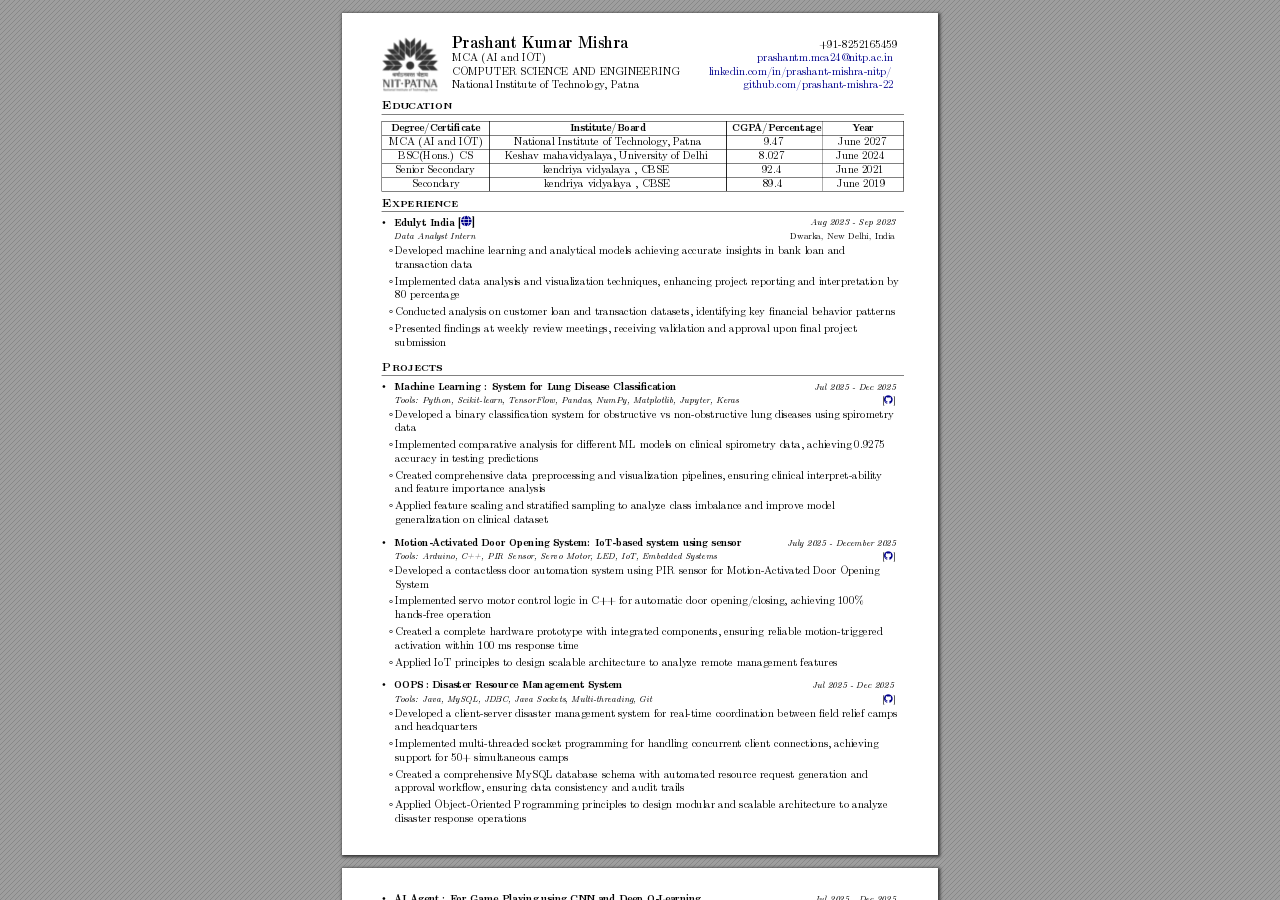
<file: index.html>
<!DOCTYPE html>
<!-- Created by pdf2htmlEX (https://github.com/pdf2htmlEX/pdf2htmlEX) -->
<html xmlns="http://www.w3.org/1999/xhtml">
<head>
<meta charset="utf-8"/>
<meta name="generator" content="pdf2htmlEX"/>
<meta http-equiv="X-UA-Compatible" content="IE=edge,chrome=1"/>
<style type="text/css">
/*! 
 * Base CSS for pdf2htmlEX
 * Copyright 2012,2013 Lu Wang <coolwanglu@gmail.com> 
 * https://github.com/pdf2htmlEX/pdf2htmlEX/blob/master/share/LICENSE
 */#sidebar{position:absolute;top:0;left:0;bottom:0;width:250px;padding:0;margin:0;overflow:auto}#page-container{position:absolute;top:0;left:0;margin:0;padding:0;border:0}@media screen{#sidebar.opened+#page-container{left:250px}#page-container{bottom:0;right:0;overflow:auto}.loading-indicator{display:none}.loading-indicator.active{display:block;position:absolute;width:64px;height:64px;top:50%;left:50%;margin-top:-32px;margin-left:-32px}.loading-indicator img{position:absolute;top:0;left:0;bottom:0;right:0}}@media print{@page{margin:0}html{margin:0}body{margin:0;-webkit-print-color-adjust:exact}#sidebar{display:none}#page-container{width:auto;height:auto;overflow:visible;background-color:transparent}.d{display:none}}.pf{position:relative;background-color:white;overflow:hidden;margin:0;border:0}.pc{position:absolute;border:0;padding:0;margin:0;top:0;left:0;width:100%;height:100%;overflow:hidden;display:block;transform-origin:0 0;-ms-transform-origin:0 0;-webkit-transform-origin:0 0}.pc.opened{display:block}.bf{position:absolute;border:0;margin:0;top:0;bottom:0;width:100%;height:100%;-ms-user-select:none;-moz-user-select:none;-webkit-user-select:none;user-select:none}.bi{position:absolute;border:0;margin:0;-ms-user-select:none;-moz-user-select:none;-webkit-user-select:none;user-select:none}@media print{.pf{margin:0;box-shadow:none;page-break-after:always;page-break-inside:avoid}@-moz-document url-prefix(){.pf{overflow:visible;border:1px solid #fff}.pc{overflow:visible}}}.c{position:absolute;border:0;padding:0;margin:0;overflow:hidden;display:block}.t{position:absolute;white-space:pre;font-size:1px;transform-origin:0 100%;-ms-transform-origin:0 100%;-webkit-transform-origin:0 100%;unicode-bidi:bidi-override;-moz-font-feature-settings:"liga" 0}.t:after{content:''}.t:before{content:'';display:inline-block}.t span{position:relative;unicode-bidi:bidi-override}._{display:inline-block;color:transparent;z-index:-1}::selection{background:rgba(127,255,255,0.4)}::-moz-selection{background:rgba(127,255,255,0.4)}.pi{display:none}.d{position:absolute;transform-origin:0 100%;-ms-transform-origin:0 100%;-webkit-transform-origin:0 100%}.it{border:0;background-color:rgba(255,255,255,0.0)}.ir:hover{cursor:pointer}</style>
<style type="text/css">
/*! 
 * Fancy styles for pdf2htmlEX
 * Copyright 2012,2013 Lu Wang <coolwanglu@gmail.com> 
 * https://github.com/pdf2htmlEX/pdf2htmlEX/blob/master/share/LICENSE
 */@keyframes fadein{from{opacity:0}to{opacity:1}}@-webkit-keyframes fadein{from{opacity:0}to{opacity:1}}@keyframes swing{0{transform:rotate(0)}10%{transform:rotate(0)}90%{transform:rotate(720deg)}100%{transform:rotate(720deg)}}@-webkit-keyframes swing{0{-webkit-transform:rotate(0)}10%{-webkit-transform:rotate(0)}90%{-webkit-transform:rotate(720deg)}100%{-webkit-transform:rotate(720deg)}}@media screen{#sidebar{background-color:#2f3236;background-image:url("[data-uri]")}#outline{font-family:Georgia,Times,"Times New Roman",serif;font-size:13px;margin:2em 1em}#outline ul{padding:0}#outline li{list-style-type:none;margin:1em 0}#outline li>ul{margin-left:1em}#outline a,#outline a:visited,#outline a:hover,#outline a:active{line-height:1.2;color:#e8e8e8;text-overflow:ellipsis;white-space:nowrap;text-decoration:none;display:block;overflow:hidden;outline:0}#outline a:hover{color:#0cf}#page-container{background-color:#9e9e9e;background-image:url("[data-uri]");-webkit-transition:left 500ms;transition:left 500ms}.pf{margin:13px auto;box-shadow:1px 1px 3px 1px #333;border-collapse:separate}.pc.opened{-webkit-animation:fadein 100ms;animation:fadein 100ms}.loading-indicator.active{-webkit-animation:swing 1.5s ease-in-out .01s infinite alternate none;animation:swing 1.5s ease-in-out .01s infinite alternate none}.checked{background:no-repeat url([data-uri])}}</style>
<style type="text/css">
.ff0{font-family:sans-serif;visibility:hidden;}
@font-face{font-family:ff1;src:url('[data-uri]')format("woff");}.ff1{font-family:ff1;line-height:0.702000;font-style:normal;font-weight:normal;visibility:visible;}
@font-face{font-family:ff2;src:url('[data-uri]')format("woff");}.ff2{font-family:ff2;line-height:1.001000;font-style:normal;font-weight:normal;visibility:visible;}
@font-face{font-family:ff3;src:url('[data-uri]')format("woff");}.ff3{font-family:ff3;line-height:0.713000;font-style:normal;font-weight:normal;visibility:visible;}
@font-face{font-family:ff4;src:url('[data-uri]')format("woff");}.ff4{font-family:ff4;line-height:1.000000;font-style:normal;font-weight:normal;visibility:visible;}
@font-face{font-family:ff5;src:url('[data-uri]')format("woff");}.ff5{font-family:ff5;line-height:0.454000;font-style:normal;font-weight:normal;visibility:visible;}
@font-face{font-family:ff6;src:url('[data-uri]')format("woff");}.ff6{font-family:ff6;line-height:0.968000;font-style:normal;font-weight:normal;visibility:visible;}
@font-face{font-family:ff7;src:url('[data-uri]')format("woff");}.ff7{font-family:ff7;line-height:1.000000;font-style:normal;font-weight:normal;visibility:visible;}
@font-face{font-family:ff8;src:url('[data-uri]')format("woff");}.ff8{font-family:ff8;line-height:1.000000;font-style:normal;font-weight:normal;visibility:visible;}
@font-face{font-family:ff9;src:url('[data-uri]')format("woff");}.ff9{font-family:ff9;line-height:0.943857;font-style:normal;font-weight:normal;visibility:visible;}
@font-face{font-family:ffa;src:url('[data-uri]')format("woff");}.ffa{font-family:ffa;line-height:0.899000;font-style:normal;font-weight:normal;visibility:visible;}
.m0{transform:matrix(0.250000,0.000000,0.000000,0.250000,0,0);-ms-transform:matrix(0.250000,0.000000,0.000000,0.250000,0,0);-webkit-transform:matrix(0.250000,0.000000,0.000000,0.250000,0,0);}
.m1{transform:none;-ms-transform:none;-webkit-transform:none;}
.v0{vertical-align:0.000000px;}
.ls0{letter-spacing:0.000000px;}
.sc_{text-shadow:none;}
.sc0{text-shadow:-0.015em 0 transparent,0 0.015em transparent,0.015em 0 transparent,0 -0.015em  transparent;}
@media screen and (-webkit-min-device-pixel-ratio:0){
.sc_{-webkit-text-stroke:0px transparent;}
.sc0{-webkit-text-stroke:0.015em transparent;text-shadow:none;}
}
.ws0{word-spacing:0.000000px;}
._2a{margin-left:-5.566605px;}
._5{margin-left:-3.707632px;}
._0{margin-left:-1.789699px;}
._15{width:1.789752px;}
._17{width:3.361637px;}
._29{width:5.158668px;}
._28{width:6.693866px;}
._21{width:12.048223px;}
._16{width:13.481752px;}
._2{width:14.487547px;}
._19{width:15.937841px;}
._c{width:19.287682px;}
._2b{width:25.870765px;}
._4{width:117.010454px;}
._9{width:123.425394px;}
._d{width:128.976446px;}
._1b{width:181.988003px;}
._e{width:207.166760px;}
._f{width:208.367190px;}
._b{width:219.210481px;}
._2c{width:243.328794px;}
._a{width:250.891175px;}
._10{width:270.321321px;}
._22{width:271.916925px;}
._24{width:325.155543px;}
._12{width:336.596966px;}
._8{width:343.559748px;}
._7{width:359.788394px;}
._11{width:370.376245px;}
._6{width:417.245099px;}
._1f{width:453.272515px;}
._18{width:552.192616px;}
._1a{width:572.865084px;}
._26{width:580.975269px;}
._20{width:638.648908px;}
._25{width:644.529039px;}
._1c{width:658.851983px;}
._1d{width:760.560789px;}
._27{width:761.848998px;}
._1{width:763.468767px;}
._3{width:843.014171px;}
._1e{width:918.843471px;}
._14{width:1260.200621px;}
._23{width:1272.840472px;}
._13{width:1341.980682px;}
.fc1{color:rgb(0,0,139);}
.fc0{color:rgb(0,0,0);}
.fs3{font-size:23.910400px;}
.fs4{font-size:35.865600px;}
.fs5{font-size:39.850400px;}
.fs1{font-size:43.636400px;}
.fs2{font-size:47.820800px;}
.fs0{font-size:68.861600px;}
.y0{bottom:0.000000px;}
.y4a{bottom:33.509900px;}
.y49{bottom:47.058700px;}
.y48{bottom:48.360650px;}
.y47{bottom:64.017650px;}
.y46{bottom:77.567650px;}
.y45{bottom:78.869600px;}
.y44{bottom:94.526600px;}
.y98{bottom:96.212900px;}
.y97{bottom:97.514800px;}
.y43{bottom:108.075400px;}
.y42{bottom:109.377350px;}
.y96{bottom:114.476000px;}
.y95{bottom:115.778000px;}
.y41{bottom:125.034350px;}
.y94{bottom:132.740000px;}
.y93{bottom:134.042000px;}
.y40{bottom:138.583150px;}
.y3f{bottom:139.885100px;}
.y92{bottom:151.487200px;}
.y3d{bottom:153.320650px;}
.y3e{bottom:153.321000px;}
.y3c{bottom:166.869850px;}
.y3b{bottom:168.171800px;}
.y90{bottom:172.835950px;}
.y91{bottom:172.836000px;}
.y8f{bottom:174.137900px;}
.y3a{bottom:189.616700px;}
.y39{bottom:190.918650px;}
.y8e{bottom:191.100000px;}
.y8d{bottom:191.100050px;}
.y8c{bottom:192.402000px;}
.y38{bottom:206.575650px;}
.y8b{bottom:209.280150px;}
.y37{bottom:220.124850px;}
.y36{bottom:221.426800px;}
.y8a{bottom:230.896150px;}
.y89{bottom:232.198100px;}
.y35{bottom:237.083800px;}
.y88{bottom:248.345000px;}
.y34{bottom:250.633000px;}
.y33{bottom:251.934950px;}
.y87{bottom:261.894200px;}
.y32{bottom:267.591950px;}
.y86{bottom:275.443000px;}
.y85{bottom:276.744950px;}
.y31{bottom:281.141150px;}
.y30{bottom:282.443100px;}
.y84{bottom:292.892250px;}
.y2f{bottom:295.879000px;}
.y2e{bottom:295.879570px;}
.y83{bottom:306.441050px;}
.y82{bottom:307.743000px;}
.y2d{bottom:309.428370px;}
.y2c{bottom:310.730710px;}
.y81{bottom:321.898820px;}
.y2b{bottom:332.175610px;}
.y80{bottom:342.062920px;}
.y2a{bottom:345.724410px;}
.y29{bottom:347.026360px;}
.y7f{bottom:355.612120px;}
.y7e{bottom:356.914070px;}
.y28{bottom:362.683360px;}
.y7d{bottom:372.571070px;}
.y7c{bottom:373.873020px;}
.y27{bottom:376.232160px;}
.y26{bottom:377.534110px;}
.y7b{bottom:389.530020px;}
.y25{bottom:393.191110px;}
.y7a{bottom:403.078820px;}
.y79{bottom:404.381160px;}
.y24{bottom:406.739910px;}
.y23{bottom:408.041860px;}
.y78{bottom:420.037760px;}
.y77{bottom:421.340100px;}
.y22{bottom:423.698860px;}
.y76{bottom:434.776000px;}
.y75{bottom:434.776850px;}
.y21{bottom:437.248860px;}
.y20{bottom:438.551200px;}
.y74{bottom:448.325650px;}
.y73{bottom:449.627600px;}
.y1e{bottom:451.985850px;}
.y1f{bottom:451.986000px;}
.y1d{bottom:465.535050px;}
.y1c{bottom:466.837000px;}
.y72{bottom:471.072900px;}
.y1b{bottom:483.715530px;}
.y71{bottom:484.621700px;}
.y70{bottom:485.923650px;}
.y6f{bottom:501.580650px;}
.y6e{bottom:502.882600px;}
.y1a{bottom:509.548730px;}
.y6d{bottom:518.539600px;}
.y19{bottom:523.097530px;}
.y18{bottom:524.399870px;}
.y6c{bottom:532.088400px;}
.y6b{bottom:533.390350px;}
.y17{bottom:540.056470px;}
.y16{bottom:541.358810px;}
.y6a{bottom:549.047350px;}
.y15{bottom:557.015410px;}
.y69{bottom:562.596150px;}
.y68{bottom:563.898100px;}
.y14{bottom:570.564210px;}
.y13{bottom:571.866160px;}
.y67{bottom:577.334000px;}
.y66{bottom:577.334250px;}
.y12{bottom:587.523160px;}
.y65{bottom:590.883450px;}
.y64{bottom:592.185400px;}
.y11{bottom:601.071960px;}
.y10{bottom:602.374300px;}
.y63{bottom:613.630300px;}
.y62{bottom:614.932250px;}
.yf{bottom:615.810200px;}
.ye{bottom:629.359000px;}
.yd{bottom:629.359050px;}
.y61{bottom:630.589250px;}
.yc{bottom:630.661000px;}
.y60{bottom:631.891200px;}
.yb{bottom:647.539000px;}
.y5f{bottom:647.548200px;}
.y5e{bottom:648.850150px;}
.y5d{bottom:664.507150px;}
.y5c{bottom:665.809100px;}
.ya{bottom:668.062000px;}
.y5b{bottom:679.245000px;}
.y5a{bottom:679.245150px;}
.y9{bottom:682.010000px;}
.y59{bottom:692.794350px;}
.y58{bottom:694.096300px;}
.y8{bottom:695.957000px;}
.y7{bottom:709.905000px;}
.y57{bottom:715.541200px;}
.y56{bottom:716.843150px;}
.y6{bottom:723.853000px;}
.y55{bottom:732.500150px;}
.y54{bottom:733.802100px;}
.y5{bottom:744.982000px;}
.y53{bottom:749.459100px;}
.y52{bottom:763.008300px;}
.y51{bottom:764.310250px;}
.y4{bottom:766.638000px;}
.y50{bottom:779.967250px;}
.y3{bottom:780.187000px;}
.y4f{bottom:781.269200px;}
.y2{bottom:793.736000px;}
.y4d{bottom:794.703660px;}
.y4e{bottom:794.704000px;}
.y1{bottom:807.286000px;}
.y4c{bottom:808.253660px;}
.y4b{bottom:809.556000px;}
.h5{height:11.405261px;}
.h7{height:26.935066px;}
.h8{height:30.808550px;}
.h3{height:32.770936px;}
.h4{height:33.522381px;}
.h6{height:37.483668px;}
.h2{height:47.927674px;}
.h0{height:841.890000px;}
.h1{height:842.000000px;}
.w0{width:595.280000px;}
.w1{width:595.500000px;}
.x0{left:0.000000px;}
.x2{left:39.685200px;}
.x4{left:46.146100px;}
.x3{left:49.103100px;}
.x8{left:51.320000px;}
.x6{left:52.762900px;}
.x5{left:55.827000px;}
.x7{left:69.335900px;}
.x1{left:109.916000px;}
.x9{left:118.237000px;}
.xb{left:179.572000px;}
.xc{left:241.761000px;}
.xa{left:541.260000px;}
@media print{
.v0{vertical-align:0.000000pt;}
.ls0{letter-spacing:0.000000pt;}
.ws0{word-spacing:0.000000pt;}
._2a{margin-left:-7.422140pt;}
._5{margin-left:-4.943510pt;}
._0{margin-left:-2.386266pt;}
._15{width:2.386336pt;}
._17{width:4.482183pt;}
._29{width:6.878224pt;}
._28{width:8.925155pt;}
._21{width:16.064297pt;}
._16{width:17.975670pt;}
._2{width:19.316729pt;}
._19{width:21.250455pt;}
._c{width:25.716909pt;}
._2b{width:34.494354pt;}
._4{width:156.013939pt;}
._9{width:164.567192pt;}
._d{width:171.968595pt;}
._1b{width:242.650671pt;}
._e{width:276.222347pt;}
._f{width:277.822921pt;}
._b{width:292.280642pt;}
._2c{width:324.438392pt;}
._a{width:334.521567pt;}
._10{width:360.428427pt;}
._22{width:362.555900pt;}
._24{width:433.540724pt;}
._12{width:448.795954pt;}
._8{width:458.079663pt;}
._7{width:479.717859pt;}
._11{width:493.834994pt;}
._6{width:556.326799pt;}
._1f{width:604.363354pt;}
._18{width:736.256822pt;}
._1a{width:763.820112pt;}
._26{width:774.633691pt;}
._20{width:851.531878pt;}
._25{width:859.372053pt;}
._1c{width:878.469311pt;}
._1d{width:1014.081052pt;}
._27{width:1015.798664pt;}
._1{width:1017.958356pt;}
._3{width:1124.018895pt;}
._1e{width:1225.124628pt;}
._14{width:1680.267494pt;}
._23{width:1697.120629pt;}
._13{width:1789.307576pt;}
.fs3{font-size:31.880533pt;}
.fs4{font-size:47.820800pt;}
.fs5{font-size:53.133867pt;}
.fs1{font-size:58.181867pt;}
.fs2{font-size:63.761067pt;}
.fs0{font-size:91.815467pt;}
.y0{bottom:0.000000pt;}
.y4a{bottom:44.679867pt;}
.y49{bottom:62.744933pt;}
.y48{bottom:64.480867pt;}
.y47{bottom:85.356867pt;}
.y46{bottom:103.423533pt;}
.y45{bottom:105.159467pt;}
.y44{bottom:126.035467pt;}
.y98{bottom:128.283867pt;}
.y97{bottom:130.019733pt;}
.y43{bottom:144.100533pt;}
.y42{bottom:145.836467pt;}
.y96{bottom:152.634667pt;}
.y95{bottom:154.370667pt;}
.y41{bottom:166.712467pt;}
.y94{bottom:176.986667pt;}
.y93{bottom:178.722667pt;}
.y40{bottom:184.777533pt;}
.y3f{bottom:186.513467pt;}
.y92{bottom:201.982933pt;}
.y3d{bottom:204.427533pt;}
.y3e{bottom:204.428000pt;}
.y3c{bottom:222.493133pt;}
.y3b{bottom:224.229067pt;}
.y90{bottom:230.447933pt;}
.y91{bottom:230.448000pt;}
.y8f{bottom:232.183867pt;}
.y3a{bottom:252.822267pt;}
.y39{bottom:254.558200pt;}
.y8e{bottom:254.800000pt;}
.y8d{bottom:254.800067pt;}
.y8c{bottom:256.536000pt;}
.y38{bottom:275.434200pt;}
.y8b{bottom:279.040200pt;}
.y37{bottom:293.499800pt;}
.y36{bottom:295.235733pt;}
.y8a{bottom:307.861533pt;}
.y89{bottom:309.597467pt;}
.y35{bottom:316.111733pt;}
.y88{bottom:331.126667pt;}
.y34{bottom:334.177333pt;}
.y33{bottom:335.913267pt;}
.y87{bottom:349.192267pt;}
.y32{bottom:356.789267pt;}
.y86{bottom:367.257333pt;}
.y85{bottom:368.993267pt;}
.y31{bottom:374.854867pt;}
.y30{bottom:376.590800pt;}
.y84{bottom:390.523000pt;}
.y2f{bottom:394.505333pt;}
.y2e{bottom:394.506093pt;}
.y83{bottom:408.588067pt;}
.y82{bottom:410.324000pt;}
.y2d{bottom:412.571160pt;}
.y2c{bottom:414.307613pt;}
.y81{bottom:429.198427pt;}
.y2b{bottom:442.900813pt;}
.y80{bottom:456.083893pt;}
.y2a{bottom:460.965880pt;}
.y29{bottom:462.701813pt;}
.y7f{bottom:474.149493pt;}
.y7e{bottom:475.885427pt;}
.y28{bottom:483.577813pt;}
.y7d{bottom:496.761427pt;}
.y7c{bottom:498.497360pt;}
.y27{bottom:501.642880pt;}
.y26{bottom:503.378813pt;}
.y7b{bottom:519.373360pt;}
.y25{bottom:524.254813pt;}
.y7a{bottom:537.438427pt;}
.y79{bottom:539.174880pt;}
.y24{bottom:542.319880pt;}
.y23{bottom:544.055813pt;}
.y78{bottom:560.050347pt;}
.y77{bottom:561.786800pt;}
.y22{bottom:564.931813pt;}
.y76{bottom:579.701333pt;}
.y75{bottom:579.702467pt;}
.y21{bottom:582.998480pt;}
.y20{bottom:584.734933pt;}
.y74{bottom:597.767533pt;}
.y73{bottom:599.503467pt;}
.y1e{bottom:602.647800pt;}
.y1f{bottom:602.648000pt;}
.y1d{bottom:620.713400pt;}
.y1c{bottom:622.449333pt;}
.y72{bottom:628.097200pt;}
.y1b{bottom:644.954040pt;}
.y71{bottom:646.162267pt;}
.y70{bottom:647.898200pt;}
.y6f{bottom:668.774200pt;}
.y6e{bottom:670.510133pt;}
.y1a{bottom:679.398307pt;}
.y6d{bottom:691.386133pt;}
.y19{bottom:697.463373pt;}
.y18{bottom:699.199827pt;}
.y6c{bottom:709.451200pt;}
.y6b{bottom:711.187133pt;}
.y17{bottom:720.075293pt;}
.y16{bottom:721.811747pt;}
.y6a{bottom:732.063133pt;}
.y15{bottom:742.687213pt;}
.y69{bottom:750.128200pt;}
.y68{bottom:751.864133pt;}
.y14{bottom:760.752280pt;}
.y13{bottom:762.488213pt;}
.y67{bottom:769.778667pt;}
.y66{bottom:769.779000pt;}
.y12{bottom:783.364213pt;}
.y65{bottom:787.844600pt;}
.y64{bottom:789.580533pt;}
.y11{bottom:801.429280pt;}
.y10{bottom:803.165733pt;}
.y63{bottom:818.173733pt;}
.y62{bottom:819.909667pt;}
.yf{bottom:821.080267pt;}
.ye{bottom:839.145333pt;}
.yd{bottom:839.145400pt;}
.y61{bottom:840.785667pt;}
.yc{bottom:840.881333pt;}
.y60{bottom:842.521600pt;}
.yb{bottom:863.385333pt;}
.y5f{bottom:863.397600pt;}
.y5e{bottom:865.133533pt;}
.y5d{bottom:886.009533pt;}
.y5c{bottom:887.745467pt;}
.ya{bottom:890.749333pt;}
.y5b{bottom:905.660000pt;}
.y5a{bottom:905.660200pt;}
.y9{bottom:909.346667pt;}
.y59{bottom:923.725800pt;}
.y58{bottom:925.461733pt;}
.y8{bottom:927.942667pt;}
.y7{bottom:946.540000pt;}
.y57{bottom:954.054933pt;}
.y56{bottom:955.790867pt;}
.y6{bottom:965.137333pt;}
.y55{bottom:976.666867pt;}
.y54{bottom:978.402800pt;}
.y5{bottom:993.309333pt;}
.y53{bottom:999.278800pt;}
.y52{bottom:1017.344400pt;}
.y51{bottom:1019.080333pt;}
.y4{bottom:1022.184000pt;}
.y50{bottom:1039.956333pt;}
.y3{bottom:1040.249333pt;}
.y4f{bottom:1041.692267pt;}
.y2{bottom:1058.314667pt;}
.y4d{bottom:1059.604880pt;}
.y4e{bottom:1059.605333pt;}
.y1{bottom:1076.381333pt;}
.y4c{bottom:1077.671547pt;}
.y4b{bottom:1079.408000pt;}
.h5{height:15.207014pt;}
.h7{height:35.913421pt;}
.h8{height:41.078067pt;}
.h3{height:43.694582pt;}
.h4{height:44.696508pt;}
.h6{height:49.978223pt;}
.h2{height:63.903565pt;}
.h0{height:1122.520000pt;}
.h1{height:1122.666667pt;}
.w0{width:793.706667pt;}
.w1{width:794.000000pt;}
.x0{left:0.000000pt;}
.x2{left:52.913600pt;}
.x4{left:61.528133pt;}
.x3{left:65.470800pt;}
.x8{left:68.426667pt;}
.x6{left:70.350533pt;}
.x5{left:74.436000pt;}
.x7{left:92.447867pt;}
.x1{left:146.554667pt;}
.x9{left:157.649333pt;}
.xb{left:239.429333pt;}
.xc{left:322.348000pt;}
.xa{left:721.680000pt;}
}
</style>
<script>
/*
 Copyright 2012 Mozilla Foundation 
 Copyright 2013 Lu Wang <coolwanglu@gmail.com>
 Apachine License Version 2.0 
*/
(function(){function b(a,b,e,f){var c=(a.className||"").split(/\s+/g);""===c[0]&&c.shift();var d=c.indexOf(b);0>d&&e&&c.push(b);0<=d&&f&&c.splice(d,1);a.className=c.join(" ");return 0<=d}if(!("classList"in document.createElement("div"))){var e={add:function(a){b(this.element,a,!0,!1)},contains:function(a){return b(this.element,a,!1,!1)},remove:function(a){b(this.element,a,!1,!0)},toggle:function(a){b(this.element,a,!0,!0)}};Object.defineProperty(HTMLElement.prototype,"classList",{get:function(){if(this._classList)return this._classList;
var a=Object.create(e,{element:{value:this,writable:!1,enumerable:!0}});Object.defineProperty(this,"_classList",{value:a,writable:!1,enumerable:!1});return a},enumerable:!0})}})();
</script>
<script>
(function(){/*
 pdf2htmlEX.js: Core UI functions for pdf2htmlEX 
 Copyright 2012,2013 Lu Wang <coolwanglu@gmail.com> and other contributors 
 https://github.com/pdf2htmlEX/pdf2htmlEX/blob/master/share/LICENSE 
*/
var pdf2htmlEX=window.pdf2htmlEX=window.pdf2htmlEX||{},CSS_CLASS_NAMES={page_frame:"pf",page_content_box:"pc",page_data:"pi",background_image:"bi",link:"l",input_radio:"ir",__dummy__:"no comma"},DEFAULT_CONFIG={container_id:"page-container",sidebar_id:"sidebar",outline_id:"outline",loading_indicator_cls:"loading-indicator",preload_pages:3,render_timeout:100,scale_step:0.9,key_handler:!0,hashchange_handler:!0,view_history_handler:!0,__dummy__:"no comma"},EPS=1E-6;
function invert(a){var b=a[0]*a[3]-a[1]*a[2];return[a[3]/b,-a[1]/b,-a[2]/b,a[0]/b,(a[2]*a[5]-a[3]*a[4])/b,(a[1]*a[4]-a[0]*a[5])/b]}function transform(a,b){return[a[0]*b[0]+a[2]*b[1]+a[4],a[1]*b[0]+a[3]*b[1]+a[5]]}function get_page_number(a){return parseInt(a.getAttribute("data-page-no"),16)}function disable_dragstart(a){for(var b=0,c=a.length;b<c;++b)a[b].addEventListener("dragstart",function(){return!1},!1)}
function clone_and_extend_objs(a){for(var b={},c=0,e=arguments.length;c<e;++c){var h=arguments[c],d;for(d in h)h.hasOwnProperty(d)&&(b[d]=h[d])}return b}
function Page(a){if(a){this.shown=this.loaded=!1;this.page=a;this.num=get_page_number(a);this.original_height=a.clientHeight;this.original_width=a.clientWidth;var b=a.getElementsByClassName(CSS_CLASS_NAMES.page_content_box)[0];b&&(this.content_box=b,this.original_scale=this.cur_scale=this.original_height/b.clientHeight,this.page_data=JSON.parse(a.getElementsByClassName(CSS_CLASS_NAMES.page_data)[0].getAttribute("data-data")),this.ctm=this.page_data.ctm,this.ictm=invert(this.ctm),this.loaded=!0)}}
Page.prototype={hide:function(){this.loaded&&this.shown&&(this.content_box.classList.remove("opened"),this.shown=!1)},show:function(){this.loaded&&!this.shown&&(this.content_box.classList.add("opened"),this.shown=!0)},rescale:function(a){this.cur_scale=0===a?this.original_scale:a;this.loaded&&(a=this.content_box.style,a.msTransform=a.webkitTransform=a.transform="scale("+this.cur_scale.toFixed(3)+")");a=this.page.style;a.height=this.original_height*this.cur_scale+"px";a.width=this.original_width*this.cur_scale+
"px"},view_position:function(){var a=this.page,b=a.parentNode;return[b.scrollLeft-a.offsetLeft-a.clientLeft,b.scrollTop-a.offsetTop-a.clientTop]},height:function(){return this.page.clientHeight},width:function(){return this.page.clientWidth}};function Viewer(a){this.config=clone_and_extend_objs(DEFAULT_CONFIG,0<arguments.length?a:{});this.pages_loading=[];this.init_before_loading_content();var b=this;document.addEventListener("DOMContentLoaded",function(){b.init_after_loading_content()},!1)}
Viewer.prototype={scale:1,cur_page_idx:0,first_page_idx:0,init_before_loading_content:function(){this.pre_hide_pages()},initialize_radio_button:function(){for(var a=document.getElementsByClassName(CSS_CLASS_NAMES.input_radio),b=0;b<a.length;b++)a[b].addEventListener("click",function(){this.classList.toggle("checked")})},init_after_loading_content:function(){this.sidebar=document.getElementById(this.config.sidebar_id);this.outline=document.getElementById(this.config.outline_id);this.container=document.getElementById(this.config.container_id);
this.loading_indicator=document.getElementsByClassName(this.config.loading_indicator_cls)[0];for(var a=!0,b=this.outline.childNodes,c=0,e=b.length;c<e;++c)if("ul"===b[c].nodeName.toLowerCase()){a=!1;break}a||this.sidebar.classList.add("opened");this.find_pages();if(0!=this.pages.length){disable_dragstart(document.getElementsByClassName(CSS_CLASS_NAMES.background_image));this.config.key_handler&&this.register_key_handler();var h=this;this.config.hashchange_handler&&window.addEventListener("hashchange",
function(a){h.navigate_to_dest(document.location.hash.substring(1))},!1);this.config.view_history_handler&&window.addEventListener("popstate",function(a){a.state&&h.navigate_to_dest(a.state)},!1);this.container.addEventListener("scroll",function(){h.update_page_idx();h.schedule_render(!0)},!1);[this.outline].concat(Array.from(this.container.querySelectorAll("a.l"))).forEach(function(a){a.addEventListener("click",h.link_handler.bind(h),!1)});this.initialize_radio_button();this.render()}},find_pages:function(){for(var a=
[],b={},c=this.container.childNodes,e=0,h=c.length;e<h;++e){var d=c[e];d.nodeType===Node.ELEMENT_NODE&&d.classList.contains(CSS_CLASS_NAMES.page_frame)&&(d=new Page(d),a.push(d),b[d.num]=a.length-1)}this.pages=a;this.page_map=b},load_page:function(a,b,c){var e=this.pages;if(!(a>=e.length||(e=e[a],e.loaded||this.pages_loading[a]))){var e=e.page,h=e.getAttribute("data-page-url");if(h){this.pages_loading[a]=!0;var d=e.getElementsByClassName(this.config.loading_indicator_cls)[0];"undefined"===typeof d&&
(d=this.loading_indicator.cloneNode(!0),d.classList.add("active"),e.appendChild(d));var f=this,g=new XMLHttpRequest;g.open("GET",h,!0);g.onload=function(){if(200===g.status||0===g.status){var b=document.createElement("div");b.innerHTML=g.responseText;for(var d=null,b=b.childNodes,e=0,h=b.length;e<h;++e){var p=b[e];if(p.nodeType===Node.ELEMENT_NODE&&p.classList.contains(CSS_CLASS_NAMES.page_frame)){d=p;break}}b=f.pages[a];f.container.replaceChild(d,b.page);b=new Page(d);f.pages[a]=b;b.hide();b.rescale(f.scale);
disable_dragstart(d.getElementsByClassName(CSS_CLASS_NAMES.background_image));f.schedule_render(!1);c&&c(b)}delete f.pages_loading[a]};g.send(null)}void 0===b&&(b=this.config.preload_pages);0<--b&&(f=this,setTimeout(function(){f.load_page(a+1,b)},0))}},pre_hide_pages:function(){var a="@media screen{."+CSS_CLASS_NAMES.page_content_box+"{display:none;}}",b=document.createElement("style");b.styleSheet?b.styleSheet.cssText=a:b.appendChild(document.createTextNode(a));document.head.appendChild(b)},render:function(){for(var a=
this.container,b=a.scrollTop,c=a.clientHeight,a=b-c,b=b+c+c,c=this.pages,e=0,h=c.length;e<h;++e){var d=c[e],f=d.page,g=f.offsetTop+f.clientTop,f=g+f.clientHeight;g<=b&&f>=a?d.loaded?d.show():this.load_page(e):d.hide()}},update_page_idx:function(){var a=this.pages,b=a.length;if(!(2>b)){for(var c=this.container,e=c.scrollTop,c=e+c.clientHeight,h=-1,d=b,f=d-h;1<f;){var g=h+Math.floor(f/2),f=a[g].page;f.offsetTop+f.clientTop+f.clientHeight>=e?d=g:h=g;f=d-h}this.first_page_idx=d;for(var g=h=this.cur_page_idx,
k=0;d<b;++d){var f=a[d].page,l=f.offsetTop+f.clientTop,f=f.clientHeight;if(l>c)break;f=(Math.min(c,l+f)-Math.max(e,l))/f;if(d===h&&Math.abs(f-1)<=EPS){g=h;break}f>k&&(k=f,g=d)}this.cur_page_idx=g}},schedule_render:function(a){if(void 0!==this.render_timer){if(!a)return;clearTimeout(this.render_timer)}var b=this;this.render_timer=setTimeout(function(){delete b.render_timer;b.render()},this.config.render_timeout)},register_key_handler:function(){var a=this;window.addEventListener("DOMMouseScroll",function(b){if(b.ctrlKey){b.preventDefault();
var c=a.container,e=c.getBoundingClientRect(),c=[b.clientX-e.left-c.clientLeft,b.clientY-e.top-c.clientTop];a.rescale(Math.pow(a.config.scale_step,b.detail),!0,c)}},!1);window.addEventListener("keydown",function(b){var c=!1,e=b.ctrlKey||b.metaKey,h=b.altKey;switch(b.keyCode){case 61:case 107:case 187:e&&(a.rescale(1/a.config.scale_step,!0),c=!0);break;case 173:case 109:case 189:e&&(a.rescale(a.config.scale_step,!0),c=!0);break;case 48:e&&(a.rescale(0,!1),c=!0);break;case 33:h?a.scroll_to(a.cur_page_idx-
1):a.container.scrollTop-=a.container.clientHeight;c=!0;break;case 34:h?a.scroll_to(a.cur_page_idx+1):a.container.scrollTop+=a.container.clientHeight;c=!0;break;case 35:a.container.scrollTop=a.container.scrollHeight;c=!0;break;case 36:a.container.scrollTop=0,c=!0}c&&b.preventDefault()},!1)},rescale:function(a,b,c){var e=this.scale;this.scale=a=0===a?1:b?e*a:a;c||(c=[0,0]);b=this.container;c[0]+=b.scrollLeft;c[1]+=b.scrollTop;for(var h=this.pages,d=h.length,f=this.first_page_idx;f<d;++f){var g=h[f].page;
if(g.offsetTop+g.clientTop>=c[1])break}g=f-1;0>g&&(g=0);var g=h[g].page,k=g.clientWidth,f=g.clientHeight,l=g.offsetLeft+g.clientLeft,m=c[0]-l;0>m?m=0:m>k&&(m=k);k=g.offsetTop+g.clientTop;c=c[1]-k;0>c?c=0:c>f&&(c=f);for(f=0;f<d;++f)h[f].rescale(a);b.scrollLeft+=m/e*a+g.offsetLeft+g.clientLeft-m-l;b.scrollTop+=c/e*a+g.offsetTop+g.clientTop-c-k;this.schedule_render(!0)},fit_width:function(){var a=this.cur_page_idx;this.rescale(this.container.clientWidth/this.pages[a].width(),!0);this.scroll_to(a)},fit_height:function(){var a=
this.cur_page_idx;this.rescale(this.container.clientHeight/this.pages[a].height(),!0);this.scroll_to(a)},get_containing_page:function(a){for(;a;){if(a.nodeType===Node.ELEMENT_NODE&&a.classList.contains(CSS_CLASS_NAMES.page_frame)){a=get_page_number(a);var b=this.page_map;return a in b?this.pages[b[a]]:null}a=a.parentNode}return null},link_handler:function(a){var b=a.target,c=b.getAttribute("data-dest-detail");c||(b=a.currentTarget,c=b.getAttribute("data-dest-detail"));if(c){if(this.config.view_history_handler)try{var e=
this.get_current_view_hash();window.history.replaceState(e,"","#"+e);window.history.pushState(c,"","#"+c)}catch(h){}this.navigate_to_dest(c,this.get_containing_page(b));a.preventDefault()}},navigate_to_dest:function(a,b){try{var c=JSON.parse(a)}catch(e){return}if(c instanceof Array){var h=c[0],d=this.page_map;if(h in d){for(var f=d[h],h=this.pages[f],d=2,g=c.length;d<g;++d){var k=c[d];if(null!==k&&"number"!==typeof k)return}for(;6>c.length;)c.push(null);var g=b||this.pages[this.cur_page_idx],d=g.view_position(),
d=transform(g.ictm,[d[0],g.height()-d[1]]),g=this.scale,l=[0,0],m=!0,k=!1,n=this.scale;switch(c[1]){case "XYZ":l=[null===c[2]?d[0]:c[2]*n,null===c[3]?d[1]:c[3]*n];g=c[4];if(null===g||0===g)g=this.scale;k=!0;break;case "Fit":case "FitB":l=[0,0];k=!0;break;case "FitH":case "FitBH":l=[0,null===c[2]?d[1]:c[2]*n];k=!0;break;case "FitV":case "FitBV":l=[null===c[2]?d[0]:c[2]*n,0];k=!0;break;case "FitR":l=[c[2]*n,c[5]*n],m=!1,k=!0}if(k){this.rescale(g,!1);var p=this,c=function(a){l=transform(a.ctm,l);m&&
(l[1]=a.height()-l[1]);p.scroll_to(f,l)};h.loaded?c(h):(this.load_page(f,void 0,c),this.scroll_to(f))}}}},scroll_to:function(a,b){var c=this.pages;if(!(0>a||a>=c.length)){c=c[a].view_position();void 0===b&&(b=[0,0]);var e=this.container;e.scrollLeft+=b[0]-c[0];e.scrollTop+=b[1]-c[1]}},get_current_view_hash:function(){var a=[],b=this.pages[this.cur_page_idx];a.push(b.num);a.push("XYZ");var c=b.view_position(),c=transform(b.ictm,[c[0],b.height()-c[1]]);a.push(c[0]/this.scale);a.push(c[1]/this.scale);
a.push(this.scale);return JSON.stringify(a)}};pdf2htmlEX.Viewer=Viewer;})();
</script>
<script>
try{
pdf2htmlEX.defaultViewer = new pdf2htmlEX.Viewer({});
}catch(e){}
</script>
<title></title>
</head>
<body>
<div id="sidebar">
<div id="outline">
</div>
</div>
<div id="page-container">
<div id="pf1" class="pf w0 h0" data-page-no="1"><div class="pc pc1 w0 h0"><img class="bi x0 y0 w1 h1" alt="" src="[data-uri]"/><div class="t m0 x1 h2 y1 ff1 fs0 fc0 sc0 ls0 ws0">Prashan<span class="_ _0"></span>t<span class="_"> </span>Kumar<span class="_"> </span>Mishra<span class="_ _1"> </span><span class="ff2 fs1">+91-8252165459</span></div><div class="t m0 x1 h3 y2 ff2 fs1 fc0 sc0 ls0 ws0">MCA<span class="_ _2"> </span>(AI<span class="_ _2"> </span>and<span class="_ _2"> </span>IOT)<span class="_ _3"> </span><span class="fc1">prashan<span class="_ _0"></span>tm.mca24@nitp.ac.in</span></div><div class="t m0 x1 h3 y3 ff2 fs1 fc0 sc0 ls0 ws0">COMPUTER<span class="_ _2"> </span>SCIENCE<span class="_ _2"> </span>AND<span class="_ _2"> </span>ENGINEERING<span class="_ _4"> </span><span class="fc1">link<span class="_ _0"></span>edin.com/in/prashant-mishra-nitp/</span></div><div class="t m0 x1 h3 y4 ff2 fs1 fc0 sc0 ls0 ws0">National<span class="_ _2"> </span>Institute<span class="_ _2"> </span>of<span class="_ _2"> </span>T<span class="_ _5"></span>ec<span class="_ _0"></span>hnology<span class="_ _5"></span>,<span class="_ _2"> </span>Patna<span class="_ _6"> </span><span class="fc1">gith<span class="_ _0"></span>ub.com/prashant-mishra-22</span></div><div class="t m0 x2 h4 y5 ff3 fs2 fc0 sc0 ls0 ws0">Educa<span class="_ _5"></span>tion</div><div class="t m0 x3 h3 y6 ff4 fs1 fc0 sc0 ls0 ws0">Degree/Certiﬁcate<span class="_ _7"> </span>Institute/Board<span class="_ _8"> </span>CGP<span class="_ _5"></span>A/P<span class="_ _0"></span>ercentage<span class="_ _9"> </span>Y<span class="_ _5"></span>ear</div><div class="t m0 x4 h3 y7 ff2 fs1 fc0 sc0 ls0 ws0">MCA<span class="_ _2"> </span>(AI<span class="_ _2"> </span>and<span class="_ _2"> </span>IOT)<span class="_ _9"> </span>National<span class="_ _2"> </span>Institute<span class="_ _2"> </span>of<span class="_ _2"> </span>T<span class="_ _5"></span>ec<span class="_ _0"></span>hnology<span class="_ _5"></span>,<span class="_ _2"> </span>P<span class="_ _0"></span>atna<span class="_ _a"> </span>9.47<span class="_ _b"> </span>June<span class="_ _2"> </span>2027</div><div class="t m0 x5 h3 y8 ff2 fs1 fc0 sc0 ls0 ws0">BSC(Hons.)<span class="_ _c"> </span>CS<span class="_ _d"> </span>Kesha<span class="_ _0"></span>v<span class="_ _2"> </span>mahavidy<span class="_ _0"></span>ala<span class="_ _0"></span>ya,<span class="_ _2"> </span>Univ<span class="_ _0"></span>ersit<span class="_ _0"></span>y<span class="_ _2"> </span>of<span class="_ _2"> </span>Delhi<span class="_ _e"> </span>8.027<span class="_ _f"> </span>June<span class="_ _2"> </span>2024</div><div class="t m0 x6 h3 y9 ff2 fs1 fc0 sc0 ls0 ws0">Senior<span class="_ _2"> </span>Secondary<span class="_ _10"> </span>k<span class="_ _0"></span>endriya<span class="_ _2"> </span>vidy<span class="_ _0"></span>ala<span class="_ _0"></span>ya<span class="_ _2"> </span>,<span class="_ _2"> </span>CBSE<span class="_ _11"> </span>92.4<span class="_ _b"> </span>June<span class="_ _2"> </span>2021</div><div class="t m0 x7 h3 ya ff2 fs1 fc0 sc0 ls0 ws0">Secondary<span class="_ _12"> </span>k<span class="_ _0"></span>endriya<span class="_ _2"> </span>vidy<span class="_ _0"></span>ala<span class="_ _0"></span>ya<span class="_ _2"> </span>,<span class="_ _2"> </span>CBSE<span class="_ _11"> </span>89.4<span class="_ _b"> </span>June<span class="_ _2"> </span>2019</div><div class="t m0 x2 h4 yb ff3 fs2 fc0 sc0 ls0 ws0">Experience</div><div class="t m0 x2 h5 yc ff5 fs3 fc0 sc0 ls0 ws0">•</div><div class="t m0 x8 h3 yd ff4 fs1 fc0 sc0 ls0 ws0">Edulyt<span class="_ _2"> </span>India<span class="_ _2"> </span>[</div><div class="t m0 x9 h6 ye ff6 fs1 fc1 sc0 ls0 ws0"><span class="ff4 fc0">]<span class="_ _13"> </span><span class="ff7 fs4">Aug<span class="_"> </span>2023<span class="_"> </span>-<span class="_"> </span>Sep<span class="_"> </span>2023</span></span></div><div class="t m0 x8 h7 yf ff7 fs4 fc0 sc0 ls0 ws0">Data<span class="_"> </span>Analyst<span class="_"> </span>Intern<span class="_ _14"> </span><span class="ff8">Dw<span class="_ _0"></span>ark<span class="_ _0"></span>a,<span class="_"> </span>New<span class="_"> </span>Delhi,<span class="_"> </span>India</span></div><div class="t m0 x4 h5 y10 ff5 fs3 fc0 sc0 ls0 ws0">◦</div><div class="t m0 x6 h3 y11 ff2 fs1 fc0 sc0 ls0 ws0">Dev<span class="_ _0"></span>elop<span class="_ _15"></span>ed<span class="_ _2"> </span>mac<span class="_ _0"></span>hine<span class="_ _2"> </span>learning<span class="_ _2"> </span>and<span class="_ _2"> </span>analytical<span class="_ _2"> </span>mo<span class="_ _15"></span>dels<span class="_ _2"> </span>ac<span class="_ _0"></span>hieving<span class="_ _2"> </span>accurate<span class="_ _2"> </span>insights<span class="_ _2"> </span>in<span class="_ _2"> </span>bank<span class="_ _2"> </span>loan<span class="_ _2"> </span>and</div><div class="t m0 x6 h3 y12 ff2 fs1 fc0 sc0 ls0 ws0">transaction<span class="_ _2"> </span>data</div><div class="t m0 x4 h5 y13 ff5 fs3 fc0 sc0 ls0 ws0">◦</div><div class="t m0 x6 h3 y14 ff2 fs1 fc0 sc0 ls0 ws0">Implemen<span class="_ _0"></span>ted<span class="_ _2"> </span>data<span class="_ _2"> </span>analysis<span class="_ _2"> </span>and<span class="_ _2"> </span>visualization<span class="_ _2"> </span>techniques,<span class="_ _2"> </span>enhancing<span class="_ _2"> </span>pro<span class="_ _15"></span>ject<span class="_ _2"> </span>reporting<span class="_ _2"> </span>and<span class="_ _2"> </span>interpretation<span class="_ _2"> </span>b<span class="_ _0"></span>y</div><div class="t m0 x6 h3 y15 ff2 fs1 fc0 sc0 ls0 ws0">80<span class="_ _2"> </span>p<span class="_ _15"></span>ercen<span class="_ _0"></span>tage</div><div class="t m0 x4 h5 y16 ff5 fs3 fc0 sc0 ls0 ws0">◦</div><div class="t m0 x6 h3 y17 ff2 fs1 fc0 sc0 ls0 ws0">Conducted<span class="_ _2"> </span>analysis<span class="_ _2"> </span>on<span class="_ _2"> </span>customer<span class="_ _2"> </span>loan<span class="_ _2"> </span>and<span class="_ _2"> </span>transaction<span class="_ _2"> </span>datasets,<span class="_ _2"> </span>iden<span class="_ _0"></span>tifying<span class="_ _2"> </span>key<span class="_ _2"> </span>őnancial<span class="_ _2"> </span>behavior<span class="_ _16"> </span>patterns</div><div class="t m0 x4 h5 y18 ff5 fs3 fc0 sc0 ls0 ws0">◦</div><div class="t m0 x6 h3 y19 ff2 fs1 fc0 sc0 ls0 ws0">Presen<span class="_ _0"></span>ted<span class="_ _2"> </span>őndings<span class="_ _2"> </span>at<span class="_ _2"> </span>weekly<span class="_ _16"> </span>review<span class="_ _2"> </span>meetings,<span class="_ _2"> </span>receiving<span class="_ _2"> </span>v<span class="_ _0"></span>alidation<span class="_ _16"> </span>and<span class="_ _2"> </span>approv<span class="_ _5"></span>al<span class="_ _2"> </span>up<span class="_ _15"></span>on<span class="_ _16"> </span>őnal<span class="_ _2"> </span>pro<span class="_ _17"></span>ject</div><div class="t m0 x6 h3 y1a ff2 fs1 fc0 sc0 ls0 ws0">submission</div><div class="t m0 x2 h4 y1b ff3 fs2 fc0 sc0 ls0 ws0">Pr<span class="_ _0"></span>ojects</div><div class="t m0 x2 h5 y1c ff5 fs3 fc0 sc0 ls0 ws0">•</div><div class="t m0 x8 h3 y1d ff4 fs1 fc0 sc0 ls0 ws0">Mac<span class="_ _0"></span>hine<span class="_ _2"> </span>Learning<span class="_ _2"> </span>:<span class="_ _c"> </span>System<span class="_ _2"> </span>for<span class="_ _2"> </span>Lung<span class="_ _2"> </span>Disease<span class="_ _2"> </span>Classiﬁcation<span class="_ _18"> </span><span class="ff7 fs4">Jul<span class="_"> </span>2025<span class="_"> </span>-<span class="_"> </span>De<span class="_ _0"></span>c<span class="_"> </span>2025</span></div><div class="t m0 x8 h7 y1e ff7 fs4 fc0 sc0 ls0 ws0">T<span class="_ _5"></span>ools:<span class="_ _19"> </span>Python,<span class="_"> </span>Scikit-le<span class="_ _0"></span>arn,<span class="_"> </span>T<span class="_ _5"></span>ensorFlow,<span class="_"> </span>Pandas,<span class="_"> </span>NumPy,<span class="_"> </span>Matplotlib,<span class="_"> </span>Jupyter,<span class="_"> </span>Ker<span class="_ _0"></span>as<span class="_ _1a"> </span><span class="ff8">[</span></div><div class="t m0 xa h8 y1f ff9 fs4 fc1 sc0 ls0 ws0">§<span class="ff8 fc0">]</span></div><div class="t m0 x4 h5 y20 ff5 fs3 fc0 sc0 ls0 ws0">◦</div><div class="t m0 x6 h3 y21 ff2 fs1 fc0 sc0 ls0 ws0">Dev<span class="_ _0"></span>elop<span class="_ _15"></span>ed<span class="_ _16"> </span>a<span class="_ _2"> </span>binary<span class="_ _2"> </span>classiőcation<span class="_ _2"> </span>system<span class="_ _2"> </span>for<span class="_ _2"> </span>obstructive<span class="_ _16"> </span>vs<span class="_ _2"> </span>non-obstructive<span class="_ _16"> </span>lung<span class="_ _2"> </span>diseases<span class="_ _2"> </span>using<span class="_ _2"> </span>spirometry</div><div class="t m0 x6 h3 y22 ff2 fs1 fc0 sc0 ls0 ws0">data</div><div class="t m0 x4 h5 y23 ff5 fs3 fc0 sc0 ls0 ws0">◦</div><div class="t m0 x6 h3 y24 ff2 fs1 fc0 sc0 ls0 ws0">Implemen<span class="_ _0"></span>ted<span class="_ _2"> </span>comparative<span class="_ _16"> </span>analysis<span class="_ _2"> </span>for<span class="_ _2"> </span>diﬀerent<span class="_ _16"> </span>ML<span class="_ _2"> </span>mo<span class="_ _15"></span>dels<span class="_ _16"> </span>on<span class="_ _2"> </span>clinical<span class="_ _2"> </span>spirometry<span class="_ _2"> </span>data,<span class="_ _2"> </span>achieving<span class="_ _16"> </span>0.9275</div><div class="t m0 x6 h3 y25 ff2 fs1 fc0 sc0 ls0 ws0">accuracy<span class="_ _16"> </span>in<span class="_ _2"> </span>testing<span class="_ _2"> </span>predictions</div><div class="t m0 x4 h5 y26 ff5 fs3 fc0 sc0 ls0 ws0">◦</div><div class="t m0 x6 h3 y27 ff2 fs1 fc0 sc0 ls0 ws0">Created<span class="_ _16"> </span>comprehensive<span class="_ _16"> </span>data<span class="_ _2"> </span>prepro<span class="_ _15"></span>cessing<span class="_ _2"> </span>and<span class="_ _2"> </span>visualization<span class="_ _2"> </span>pip<span class="_ _15"></span>elines,<span class="_ _16"> </span>ensuring<span class="_ _2"> </span>clinical<span class="_ _2"> </span>interpret-abilit<span class="_ _0"></span>y</div><div class="t m0 x6 h3 y28 ff2 fs1 fc0 sc0 ls0 ws0">and<span class="_ _16"> </span>feature<span class="_ _2"> </span>imp<span class="_ _15"></span>ortance<span class="_ _2"> </span>analysis</div><div class="t m0 x4 h5 y29 ff5 fs3 fc0 sc0 ls0 ws0">◦</div><div class="t m0 x6 h3 y2a ff2 fs1 fc0 sc0 ls0 ws0">Applied<span class="_ _16"> </span>feature<span class="_ _2"> </span>scaling<span class="_ _2"> </span>and<span class="_ _2"> </span>stratiőed<span class="_ _2"> </span>sampling<span class="_ _2"> </span>to<span class="_ _2"> </span>analyze<span class="_ _2"> </span>class<span class="_ _2"> </span>imbalance<span class="_ _16"> </span>and<span class="_ _2"> </span>improv<span class="_ _0"></span>e<span class="_ _16"> </span>mo<span class="_ _15"></span>del</div><div class="t m0 x6 h3 y2b ff2 fs1 fc0 sc0 ls0 ws0">generalization<span class="_ _16"> </span>on<span class="_ _2"> </span>clinical<span class="_ _2"> </span>dataset</div><div class="t m0 x2 h5 y2c ff5 fs3 fc0 sc0 ls0 ws0">•</div><div class="t m0 x8 h3 y2d ff4 fs1 fc0 sc0 ls0 ws0">Motion-A<span class="_ _0"></span>ctiv<span class="_ _0"></span>ated<span class="_ _16"> </span>Do<span class="_ _15"></span>or<span class="_ _2"> </span>Op<span class="_ _15"></span>ening<span class="_ _16"> </span>System:<span class="_ _c"> </span>IoT-based<span class="_ _2"> </span>system<span class="_ _2"> </span>using<span class="_ _2"> </span>sensor<span class="_ _1b"> </span><span class="ff7 fs4">July<span class="_"> </span>2025<span class="_"> </span>-<span class="_"> </span>De<span class="_ _0"></span>c<span class="_ _0"></span>emb<span class="_ _0"></span>er<span class="_"> </span>2025</span></div><div class="t m0 x8 h7 y2e ff7 fs4 fc0 sc0 ls0 ws0">T<span class="_ _5"></span>ools:<span class="_ _19"> </span>Ar<span class="_ _5"></span>duino,<span class="_"> </span>C++,<span class="_"> </span>PIR<span class="_"> </span>Sensor,<span class="_"> </span>Servo<span class="_"> </span>Motor,<span class="_"> </span>LED,<span class="_"> </span>IoT,<span class="_"> </span>Embe<span class="_ _5"></span>dde<span class="_ _0"></span>d<span class="_"> </span>Systems<span class="_ _1c"> </span><span class="ff8">[</span></div><div class="t m0 xa h8 y2f ff9 fs4 fc1 sc0 ls0 ws0">§<span class="ff8 fc0">]</span></div><div class="t m0 x4 h5 y30 ff5 fs3 fc0 sc0 ls0 ws0">◦</div><div class="t m0 x6 h3 y31 ff2 fs1 fc0 sc0 ls0 ws0">Dev<span class="_ _0"></span>elop<span class="_ _15"></span>ed<span class="_ _16"> </span>a<span class="_ _2"> </span>contactless<span class="_ _16"> </span>do<span class="_ _15"></span>or<span class="_ _2"> </span>automation<span class="_ _2"> </span>system<span class="_ _2"> </span>using<span class="_ _2"> </span>PIR<span class="_ _2"> </span>sensor<span class="_ _16"> </span>for<span class="_ _2"> </span>Motion-Activ<span class="_ _0"></span>ated<span class="_ _16"> </span>Do<span class="_ _15"></span>or<span class="_ _16"> </span>Op<span class="_ _15"></span>ening</div><div class="t m0 x6 h3 y32 ff2 fs1 fc0 sc0 ls0 ws0">System</div><div class="t m0 x4 h5 y33 ff5 fs3 fc0 sc0 ls0 ws0">◦</div><div class="t m0 x6 h3 y34 ff2 fs1 fc0 sc0 ls0 ws0">Implemen<span class="_ _0"></span>ted<span class="_ _2"> </span>servo<span class="_ _16"> </span>motor<span class="_ _2"> </span>control<span class="_ _16"> </span>logic<span class="_ _2"> </span>in<span class="_ _2"> </span>C++<span class="_ _2"> </span>for<span class="_ _16"> </span>automatic<span class="_ _2"> </span>do<span class="_ _15"></span>or<span class="_ _2"> </span>op<span class="_ _15"></span>ening/closing,<span class="_ _16"> </span>achieving<span class="_ _16"> </span>100%</div><div class="t m0 x6 h3 y35 ff2 fs1 fc0 sc0 ls0 ws0">hands-free<span class="_ _16"> </span>op<span class="_ _15"></span>eration</div><div class="t m0 x4 h5 y36 ff5 fs3 fc0 sc0 ls0 ws0">◦</div><div class="t m0 x6 h3 y37 ff2 fs1 fc0 sc0 ls0 ws0">Created<span class="_ _16"> </span>a<span class="_ _2"> </span>complete<span class="_ _2"> </span>hardware<span class="_ _16"> </span>prototype<span class="_ _2"> </span>with<span class="_ _2"> </span>integrated<span class="_ _16"> </span>comp<span class="_ _15"></span>onen<span class="_ _0"></span>ts,<span class="_ _2"> </span>ensuring<span class="_ _2"> </span>reliable<span class="_ _2"> </span>motion-triggered</div><div class="t m0 x6 h3 y38 ff2 fs1 fc0 sc0 ls0 ws0">activ<span class="_ _0"></span>ation<span class="_ _16"> </span>within<span class="_ _2"> </span>100<span class="_ _2"> </span>ms<span class="_ _2"> </span>resp<span class="_ _15"></span>onse<span class="_ _16"> </span>time</div><div class="t m0 x4 h5 y39 ff5 fs3 fc0 sc0 ls0 ws0">◦</div><div class="t m0 x6 h3 y3a ff2 fs1 fc0 sc0 ls0 ws0">Applied<span class="_ _16"> </span>IoT<span class="_ _2"> </span>principles<span class="_ _2"> </span>to<span class="_ _2"> </span>design<span class="_ _2"> </span>scalable<span class="_ _2"> </span>architecture<span class="_ _16"> </span>to<span class="_ _2"> </span>analyze<span class="_ _2"> </span>remote<span class="_ _2"> </span>management<span class="_ _16"> </span>features</div><div class="t m0 x2 h5 y3b ff5 fs3 fc0 sc0 ls0 ws0">•</div><div class="t m0 x8 h3 y3c ff4 fs1 fc0 sc0 ls0 ws0">OOPS<span class="_ _16"> </span>:<span class="_ _2"> </span>Disaster<span class="_ _2"> </span>Resource<span class="_ _2"> </span>Management<span class="_ _16"> </span>System<span class="_ _1d"> </span><span class="ff7 fs4">Jul<span class="_"> </span>2025<span class="_"> </span>-<span class="_"> </span>De<span class="_ _0"></span>c<span class="_"> </span>2025</span></div><div class="t m0 x8 h7 y3d ff7 fs4 fc0 sc0 ls0 ws0">T<span class="_ _5"></span>ools:<span class="_ _19"> </span>Java,<span class="_"> </span>MySQL,<span class="_"> </span>JDBC,<span class="_"> </span>Java<span class="_"> </span>So<span class="_ _0"></span>ckets,<span class="_"> </span>Multi-thr<span class="_ _0"></span>e<span class="_ _0"></span>ading,<span class="_"> </span>Git<span class="_ _1e"> </span><span class="ff8">[</span></div><div class="t m0 xa h8 y3e ff9 fs4 fc1 sc0 ls0 ws0">§<span class="ff8 fc0">]</span></div><div class="t m0 x4 h5 y3f ff5 fs3 fc0 sc0 ls0 ws0">◦</div><div class="t m0 x6 h3 y40 ff2 fs1 fc0 sc0 ls0 ws0">Dev<span class="_ _0"></span>elop<span class="_ _15"></span>ed<span class="_ _16"> </span>a<span class="_ _2"> </span>client-serv<span class="_ _0"></span>er<span class="_ _16"> </span>disaster<span class="_ _2"> </span>management<span class="_ _16"> </span>system<span class="_ _16"> </span>for<span class="_ _2"> </span>real-time<span class="_ _2"> </span>co<span class="_ _15"></span>ordination<span class="_ _16"> </span>b<span class="_ _15"></span>et<span class="_ _0"></span>ween<span class="_ _16"> </span>őeld<span class="_ _16"> </span>relief<span class="_ _2"> </span>camps</div><div class="t m0 x6 h3 y41 ff2 fs1 fc0 sc0 ls0 ws0">and<span class="_ _16"> </span>headquarters</div><div class="t m0 x4 h5 y42 ff5 fs3 fc0 sc0 ls0 ws0">◦</div><div class="t m0 x6 h3 y43 ff2 fs1 fc0 sc0 ls0 ws0">Implemen<span class="_ _0"></span>ted<span class="_ _2"> </span>multi-threaded<span class="_ _16"> </span>so<span class="_ _15"></span>c<span class="_ _0"></span>ket<span class="_ _16"> </span>programming<span class="_ _2"> </span>for<span class="_ _2"> </span>handling<span class="_ _2"> </span>concurren<span class="_ _0"></span>t<span class="_ _2"> </span>client<span class="_ _16"> </span>connections,<span class="_ _2"> </span>achieving</div><div class="t m0 x6 h3 y44 ff2 fs1 fc0 sc0 ls0 ws0">supp<span class="_ _15"></span>ort<span class="_ _16"> </span>for<span class="_ _2"> </span>50+<span class="_ _2"> </span>simultaneous<span class="_ _16"> </span>camps</div><div class="t m0 x4 h5 y45 ff5 fs3 fc0 sc0 ls0 ws0">◦</div><div class="t m0 x6 h3 y46 ff2 fs1 fc0 sc0 ls0 ws0">Created<span class="_ _16"> </span>a<span class="_ _2"> </span>comprehensive<span class="_ _16"> </span>MySQL<span class="_ _2"> </span>database<span class="_ _2"> </span>schema<span class="_ _16"> </span>with<span class="_ _2"> </span>automated<span class="_ _2"> </span>resource<span class="_ _2"> </span>request<span class="_ _2"> </span>generation<span class="_ _2"> </span>and</div><div class="t m0 x6 h3 y47 ff2 fs1 fc0 sc0 ls0 ws0">appro<span class="_ _0"></span>v<span class="_ _0"></span>al<span class="_ _16"> </span>workŕo<span class="_ _0"></span>w,<span class="_ _2"> </span>ensuring<span class="_ _2"> </span>data<span class="_ _2"> </span>consistency<span class="_ _2"> </span>and<span class="_ _2"> </span>audit<span class="_ _2"> </span>trails</div><div class="t m0 x4 h5 y48 ff5 fs3 fc0 sc0 ls0 ws0">◦</div><div class="t m0 x6 h3 y49 ff2 fs1 fc0 sc0 ls0 ws0">Applied<span class="_ _16"> </span>Ob<span class="_ _17"></span>ject-Orien<span class="_ _0"></span>ted<span class="_ _2"> </span>Programming<span class="_ _2"> </span>principles<span class="_ _2"> </span>to<span class="_ _2"> </span>design<span class="_ _2"> </span>mo<span class="_ _15"></span>dular<span class="_ _16"> </span>and<span class="_ _2"> </span>scalable<span class="_ _2"> </span>architecture<span class="_ _16"> </span>to<span class="_ _2"> </span>analyze</div><div class="t m0 x6 h3 y4a ff2 fs1 fc0 sc0 ls0 ws0">disaster<span class="_ _16"> </span>resp<span class="_ _15"></span>onse<span class="_ _2"> </span>op<span class="_ _15"></span>erations</div><a class="l" href="mailto:prashantm.mca24@nitp.ac.in"><div class="d m1" style="border-style:none;position:absolute;left:414.568000px;bottom:788.675000px;width:138.549000px;height:15.542000px;background-color:rgba(255,255,255,0.000001);"></div></a><a class="l" href="https://www.linkedin.com/in/prashant-mishra-nitp/"><div class="d m1" style="border-style:none;position:absolute;left:366.290000px;bottom:775.126000px;width:186.827000px;height:15.542000px;background-color:rgba(255,255,255,0.000001);"></div></a><a class="l" href="https://github.com/prashant-mishra-22"><div class="d m1" style="border-style:none;position:absolute;left:401.549000px;bottom:761.577000px;width:151.568000px;height:15.542000px;background-color:rgba(255,255,255,0.000001);"></div></a><a class="l" href="https://www.linkedin.com/company/edulytindia/posts/?feedView=all"><div class="d m1" style="border-style:none;position:absolute;left:117.241000px;bottom:624.298000px;width:12.552000px;height:15.542000px;background-color:rgba(255,255,255,0.000001);"></div></a><a class="l" href="https://github.com/prashant-mishra-22/MachineLearningProject"><div class="d m1" style="border-style:none;position:absolute;left:540.264000px;bottom:446.925000px;width:10.672000px;height:15.542000px;background-color:rgba(255,255,255,0.000001);"></div></a><a class="l" href="https://github.com/prashant-mishra-22/IoT_Project"><div class="d m1" style="border-style:none;position:absolute;left:540.264000px;bottom:290.818000px;width:10.672000px;height:15.541000px;background-color:rgba(255,255,255,0.000001);"></div></a><a class="l" href="https://github.com/prashant-mishra-22/JavaProject"><div class="d m1" style="border-style:none;position:absolute;left:540.264000px;bottom:148.259000px;width:10.672000px;height:15.542000px;background-color:rgba(255,255,255,0.000001);"></div></a></div><div class="pi" data-data='{"ctm":[1.000000,0.000000,0.000000,1.000000,0.000000,0.000000]}'></div></div>
<div id="pf2" class="pf w0 h0" data-page-no="2"><div class="pc pc2 w0 h0"><img class="bi x0 y0 w1 h1" alt="" src="[data-uri]"/><div class="t m0 x2 h5 y4b ff5 fs3 fc0 sc0 ls0 ws0">•</div><div class="t m0 x8 h3 y4c ff4 fs1 fc0 sc0 ls0 ws0">AI<span class="_ _16"> </span>Agent<span class="_ _16"> </span>:<span class="_ _c"> </span>F<span class="_ _5"></span>or<span class="_ _2"> </span>Game<span class="_ _2"> </span>Playing<span class="_ _16"> </span>using<span class="_ _2"> </span>CNN<span class="_ _2"> </span>and<span class="_ _2"> </span>Deep<span class="_ _2"> </span>Q-Learning<span class="_ _1f"> </span><span class="ff7 fs4">Jul<span class="_"> </span>2025<span class="_"> </span>-<span class="_"> </span>De<span class="_ _0"></span>c<span class="_"> </span>2025</span></div><div class="t m0 x8 h7 y4d ff7 fs4 fc0 sc0 ls0 ws0">T<span class="_ _5"></span>ools:<span class="_ _19"> </span>Python,<span class="_"> </span>PyT<span class="_ _5"></span>orch,<span class="_"> </span>PyGame,<span class="_"> </span>NumPy,<span class="_"> </span>CNN,<span class="_"> </span>DQN,<span class="_"> </span>R<span class="_ _5"></span>einfor<span class="_ _0"></span>c<span class="_ _0"></span>ement<span class="_"> </span>L<span class="_ _0"></span>e<span class="_ _0"></span>arning<span class="_ _20"> </span><span class="ff8">[</span></div><div class="t m0 xa h8 y4e ff9 fs4 fc1 sc0 ls0 ws0">§<span class="ff8 fc0">]</span></div><div class="t m0 x4 h5 y4f ff5 fs3 fc0 sc0 ls0 ws0">◦</div><div class="t m0 x6 h3 y50 ff2 fs1 fc0 sc0 ls0 ws0">Dev<span class="_ _0"></span>elop<span class="_ _15"></span>ed<span class="_ _16"> </span>a<span class="_ _2"> </span>conv<span class="_ _0"></span>olutional<span class="_ _2"> </span>neural<span class="_ _2"> </span>netw<span class="_ _0"></span>ork<span class="_ _16"> </span>for<span class="_ _2"> </span>automatic<span class="_ _2"> </span>feature<span class="_ _2"> </span>extraction<span class="_ _2"> </span>from<span class="_ _2"> </span>pixel<span class="_ _2"> </span>inputs</div><div class="t m0 x4 h5 y51 ff5 fs3 fc0 sc0 ls0 ws0">◦</div><div class="t m0 x6 h3 y52 ff2 fs1 fc0 sc0 ls0 ws0">Implemen<span class="_ _0"></span>ted<span class="_ _2"> </span>Deep<span class="_ _2"> </span>Q-Learning<span class="_ _2"> </span>algorithm<span class="_ _2"> </span>with<span class="_ _2"> </span>exp<span class="_ _15"></span>erience<span class="_ _16"> </span>replay<span class="_ _16"> </span>for<span class="_ _2"> </span>agent’s<span class="_ _16"> </span>decision<span class="_ _2"> </span>making,<span class="_ _2"> </span>achieving</div><div class="t m0 x6 h3 y53 ff2 fs1 fc0 sc0 ls0 ws0">85%<span class="_ _16"> </span>win<span class="_ _2"> </span>rate<span class="_ _2"> </span>in<span class="_ _2"> </span>Pacman<span class="_ _16"> </span>gameplay</div><div class="t m0 x4 h5 y54 ff5 fs3 fc0 sc0 ls0 ws0">◦</div><div class="t m0 x6 h3 y55 ff2 fs1 fc0 sc0 ls0 ws0">Created<span class="_ _16"> </span>a<span class="_ _16"> </span>custom<span class="_ _21"> </span>game<span class="_ _21"> </span>environmen<span class="_ _0"></span>t<span class="_ _16"> </span>with<span class="_ _21"> </span>multi-agen<span class="_ _0"></span>t<span class="_ _16"> </span>in<span class="_ _0"></span>teractions,<span class="_ _16"> </span>ensuring<span class="_ _21"> </span>real-time<span class="_ _16"> </span>training<span class="_ _16"> </span>visualization</div><div class="t m0 x4 h5 y56 ff5 fs3 fc0 sc0 ls0 ws0">◦</div><div class="t m0 x6 h3 y57 ff2 fs1 fc0 sc0 ls0 ws0">Applied<span class="_ _16"> </span>reinforcement<span class="_ _16"> </span>learning<span class="_ _2"> </span>techniques<span class="_ _16"> </span>to<span class="_ _2"> </span>analyze<span class="_ _2"> </span>agent<span class="_ _16"> </span>p<span class="_ _15"></span>erformance<span class="_ _16"> </span>and<span class="_ _2"> </span>ghost<span class="_ _2"> </span>av<span class="_ _0"></span>oidance<span class="_ _16"> </span>strategies</div><div class="t m0 x2 h5 y58 ff5 fs3 fc0 sc0 ls0 ws0">•</div><div class="t m0 x8 h3 y59 ff4 fs1 fc0 sc0 ls0 ws0">Clien<span class="_ _0"></span>t-Server<span class="_ _16"> </span>System<span class="_ _2"> </span>:<span class="_ _c"> </span>Integrating<span class="_ _16"> </span>LLM<span class="_ _2"> </span>with<span class="_ _2"> </span>Clien<span class="_ _0"></span>t-Server<span class="_ _16"> </span>Architecture<span class="_ _22"> </span><span class="ff7 fs4">Jan<span class="_"> </span>2025<span class="_"> </span>-<span class="_"> </span>Jun<span class="_"> </span>2025</span></div><div class="t m0 x8 h7 y5a ff7 fs4 fc0 sc0 ls0 ws0">T<span class="_ _5"></span>ools:<span class="_ _19"> </span>Python,<span class="_"> </span>So<span class="_ _0"></span>cket,<span class="_"> </span>Thr<span class="_ _0"></span>e<span class="_ _0"></span>ading,<span class="_"> </span>Ol<span class="_ _15"></span>lama<span class="_ _23"> </span><span class="ff8">[</span></div><div class="t m0 xa h8 y5b ff9 fs4 fc1 sc0 ls0 ws0">§<span class="ff8 fc0">]</span></div><div class="t m0 x4 h5 y5c ff5 fs3 fc0 sc0 ls0 ws0">◦</div><div class="t m0 x6 h3 y5d ff2 fs1 fc0 sc0 ls0 ws0">Dev<span class="_ _0"></span>elop<span class="_ _15"></span>ed<span class="_ _16"> </span>a<span class="_ _2"> </span>client-serv<span class="_ _0"></span>er<span class="_ _2"> </span>chat<span class="_ _16"> </span>system<span class="_ _2"> </span>for<span class="_ _2"> </span>authen<span class="_ _0"></span>tication<span class="_ _2"> </span>,secure<span class="_ _2"> </span>messaging<span class="_ _2"> </span>with<span class="_ _2"> </span>LLM<span class="_ _2"> </span>Integration</div><div class="t m0 x4 h5 y5e ff5 fs3 fc0 sc0 ls0 ws0">◦</div><div class="t m0 x6 h3 y5f ff2 fs1 fc0 sc0 ls0 ws0">Implemen<span class="_ _0"></span>ted<span class="_ _2"> </span>Ollama<span class="_ _2"> </span>integration<span class="_ _16"> </span>for<span class="_ _2"> </span>real-time<span class="_ _2"> </span>LLM-generated<span class="_ _2"> </span>resp<span class="_ _15"></span>onses<span class="_ _16"> </span>,<span class="_ _2"> </span>achieving<span class="_ _16"> </span>faster<span class="_ _2"> </span>query<span class="_ _2"> </span>resolution</div><div class="t m0 x4 h5 y60 ff5 fs3 fc0 sc0 ls0 ws0">◦</div><div class="t m0 x6 h3 y61 ff2 fs1 fc0 sc0 ls0 ws0">Created<span class="_ _16"> </span>input<span class="_ _2"> </span>őltering<span class="_ _2"> </span>for<span class="_ _2"> </span>emails,<span class="_ _2"> </span>phone<span class="_ _2"> </span>num<span class="_ _0"></span>b<span class="_ _15"></span>ers,<span class="_ _16"> </span>and<span class="_ _2"> </span>cuss<span class="_ _2"> </span>words<span class="_ _16"> </span>,<span class="_ _2"> </span>ensuring<span class="_ _2"> </span>safe<span class="_ _2"> </span>and<span class="_ _2"> </span>healthy<span class="_ _16"> </span>in<span class="_ _0"></span>teractions</div><div class="t m0 x4 h5 y62 ff5 fs3 fc0 sc0 ls0 ws0">◦</div><div class="t m0 x6 h3 y63 ff2 fs1 fc0 sc0 ls0 ws0">Applied<span class="_ _16"> </span>multi-threading<span class="_ _16"> </span>to<span class="_ _2"> </span>analyze<span class="_ _2"> </span>concurrent<span class="_ _16"> </span>client<span class="_ _16"> </span>requests</div><div class="t m0 x2 h5 y64 ff5 fs3 fc0 sc0 ls0 ws0">•</div><div class="t m0 x8 h3 y65 ff4 fs1 fc0 sc0 ls0 ws0">Expression<span class="_ _16"> </span>Conv<span class="_ _0"></span>ersion<span class="_ _2"> </span>:<span class="_ _c"> </span>Using<span class="_ _2"> </span>TCP<span class="_ _2"> </span>based<span class="_ _2"> </span>Clien<span class="_ _0"></span>t-Server<span class="_ _16"> </span>Architecture<span class="_ _24"> </span><span class="ff7 fs4">Aug<span class="_"> </span>2024<span class="_"> </span>-<span class="_"> </span>De<span class="_ _5"></span>c<span class="_"> </span>2024</span></div><div class="t m0 x8 h7 y66 ff7 fs4 fc0 sc0 ls0 ws0">T<span class="_ _5"></span>ools:<span class="_ _19"> </span>Python,<span class="_"> </span>So<span class="_ _0"></span>cket<span class="_"> </span>Pr<span class="_ _0"></span>o<span class="_ _0"></span>gr<span class="_ _0"></span>amming,<span class="_"> </span>TCP/IP,<span class="_"> </span>Multi-thr<span class="_ _0"></span>e<span class="_ _0"></span>ading,<span class="_"> </span>Stack<span class="_"> </span>A<span class="_ _0"></span>lgorithms<span class="_ _25"> </span><span class="ff8">[</span></div><div class="t m0 xa h8 y67 ff9 fs4 fc1 sc0 ls0 ws0">§<span class="ff8 fc0">]</span></div><div class="t m0 x4 h5 y68 ff5 fs3 fc0 sc0 ls0 ws0">◦</div><div class="t m0 x6 h3 y69 ff2 fs1 fc0 sc0 ls0 ws0">Dev<span class="_ _0"></span>elop<span class="_ _15"></span>ed<span class="_ _16"> </span>a<span class="_ _2"> </span>multi-threaded<span class="_ _16"> </span>TCP<span class="_ _2"> </span>server<span class="_ _16"> </span>for<span class="_ _2"> </span>handling<span class="_ _2"> </span>simultaneous<span class="_ _16"> </span>clien<span class="_ _0"></span>t<span class="_ _2"> </span>connections<span class="_ _2"> </span>and<span class="_ _2"> </span>expression</div><div class="t m0 x6 h3 y6a ff2 fs1 fc0 sc0 ls0 ws0">con<span class="_ _0"></span>version<span class="_ _16"> </span>requests</div><div class="t m0 x4 h5 y6b ff5 fs3 fc0 sc0 ls0 ws0">◦</div><div class="t m0 x6 h3 y6c ff2 fs1 fc0 sc0 ls0 ws0">Implemen<span class="_ _0"></span>ted<span class="_ _2"> </span>six<span class="_ _2"> </span>stack-based<span class="_ _16"> </span>conv<span class="_ _0"></span>ersion<span class="_ _16"> </span>algorithms<span class="_ _2"> </span>for<span class="_ _2"> </span>conv<span class="_ _0"></span>ersion<span class="_ _16"> </span>b<span class="_ _15"></span>etw<span class="_ _0"></span>een<span class="_ _16"> </span>inőx,<span class="_ _2"> </span>preőx,<span class="_ _2"> </span>and<span class="_ _2"> </span>p<span class="_ _15"></span>ostőx</div><div class="t m0 x6 h3 y6d ff2 fs1 fc0 sc0 ls0 ws0">notations,<span class="_ _16"> </span>achieving<span class="_ _16"> </span>100</div><div class="t m0 x4 h5 y6e ff5 fs3 fc0 sc0 ls0 ws0">◦</div><div class="t m0 x6 h3 y6f ff2 fs1 fc0 sc0 ls0 ws0">Created<span class="_ _16"> </span>robust<span class="_ _2"> </span>input<span class="_ _2"> </span>v<span class="_ _0"></span>alidation<span class="_ _2"> </span>mechanisms,<span class="_ _16"> </span>ensuring<span class="_ _2"> </span>prop<span class="_ _15"></span>er<span class="_ _16"> </span>syntax<span class="_ _16"> </span>c<span class="_ _0"></span>hecking<span class="_ _16"> </span>b<span class="_ _15"></span>efore<span class="_ _16"> </span>server-side<span class="_ _16"> </span>pro<span class="_ _15"></span>cessing</div><div class="t m0 x4 h5 y70 ff5 fs3 fc0 sc0 ls0 ws0">◦</div><div class="t m0 x6 h3 y71 ff2 fs1 fc0 sc0 ls0 ws0">Applied<span class="_ _16"> </span>TCP<span class="_ _2"> </span>message<span class="_ _2"> </span>framing<span class="_ _2"> </span>with<span class="_ _2"> </span>őxed-length<span class="_ _2"> </span>headers<span class="_ _2"> </span>to<span class="_ _2"> </span>analyze<span class="_ _2"> </span>stream-oriented<span class="_ _16"> </span>communication</div><div class="t m0 x6 h3 y72 ff2 fs1 fc0 sc0 ls0 ws0">c<span class="_ _0"></span>hallenges</div><div class="t m0 x2 h5 y73 ff5 fs3 fc0 sc0 ls0 ws0">•</div><div class="t m0 x5 h3 y74 ff4 fs1 fc0 sc0 ls0 ws0">Data<span class="_ _16"> </span>Mining<span class="_ _2"> </span>:<span class="_ _c"> </span>Disease<span class="_ _2"> </span>Classiﬁcation<span class="_ _2"> </span>Mo<span class="_ _15"></span>del<span class="_ _2"> </span>Comparison<span class="_ _26"> </span><span class="ff7 fs4">Jan<span class="_"> </span>2024<span class="_"> </span>-<span class="_"> </span>Jun<span class="_"> </span>2024</span></div><div class="t m0 x8 h7 y75 ff7 fs4 fc0 sc0 ls0 ws0">T<span class="_ _5"></span>ools:<span class="_ _19"> </span>Python,<span class="_"> </span>Jupyter<span class="_"> </span>Noteb<span class="_ _0"></span>o<span class="_ _0"></span>ok,<span class="_"> </span>scikit-le<span class="_ _0"></span>arn,<span class="_"> </span>p<span class="_ _0"></span>andas,<span class="_"> </span>matplotlib,<span class="_"> </span>se<span class="_ _0"></span>ab<span class="_ _0"></span>orn<span class="_ _27"> </span><span class="ff8">[</span></div><div class="t m0 xa h8 y76 ff9 fs4 fc1 sc0 ls0 ws0">§<span class="ff8 fc0">]</span></div><div class="t m0 x4 h5 y77 ff5 fs3 fc0 sc0 ls0 ws0">◦</div><div class="t m0 x6 h3 y78 ff2 fs1 fc0 sc0 ls0 ws0">Dev<span class="_ _0"></span>elop<span class="_ _15"></span>ed<span class="_ _16"> </span>sup<span class="_ _15"></span>ervised<span class="_ _2"> </span>machine<span class="_ _16"> </span>learning<span class="_ _2"> </span>mo<span class="_ _15"></span>dels<span class="_ _16"> </span>for<span class="_ _2"> </span>disease<span class="_ _2"> </span>prediction<span class="_ _2"> </span>and<span class="_ _2"> </span>diagnosis</div><div class="t m0 x4 h5 y79 ff5 fs3 fc0 sc0 ls0 ws0">◦</div><div class="t m0 x6 h3 y7a ff2 fs1 fc0 sc0 ls0 ws0">Implemen<span class="_ _0"></span>ted<span class="_ _2"> </span>Machine<span class="_ _16"> </span>Learning<span class="_ _2"> </span>algorithms<span class="_ _2"> </span>for<span class="_ _2"> </span>classiőcation<span class="_ _2"> </span>and<span class="_ _2"> </span>compared<span class="_ _2"> </span>results<span class="_ _2"> </span>across<span class="_ _2"> </span>metrics</div><div class="t m0 x8 h3 y7b ff2 fs1 fc0 sc0 ls0 ws0">(A<span class="_ _0"></span>ccuracy<span class="_ _5"></span>,<span class="_ _2"> </span>Precision,<span class="_ _2"> </span>Recall,<span class="_ _2"> </span>F1-score,<span class="_ _2"> </span>ROC-A<span class="_ _0"></span>UC)</div><div class="t m0 x4 h5 y7c ff5 fs3 fc0 sc0 ls0 ws0">◦</div><div class="t m0 x6 h3 y7d ff2 fs1 fc0 sc0 ls0 ws0">Created<span class="_ _16"> </span>visualizations<span class="_ _2"> </span>(confusion<span class="_ _2"> </span>matrices,<span class="_ _2"> </span>ROC<span class="_ _16"> </span>curves)<span class="_ _16"> </span>to<span class="_ _2"> </span>interpret<span class="_ _16"> </span>mo<span class="_ _15"></span>del<span class="_ _16"> </span>p<span class="_ _15"></span>erformance<span class="_ _16"> </span>eﬀectively</div><div class="t m0 x4 h5 y7e ff5 fs3 fc0 sc0 ls0 ws0">◦</div><div class="t m0 x6 h3 y7f ff2 fs1 fc0 sc0 ls0 ws0">Applied<span class="_ _16"> </span>pre-pro<span class="_ _15"></span>cessing<span class="_ _2"> </span>techniques<span class="_ _16"> </span>(data<span class="_ _2"> </span>cleaning,<span class="_ _2"> </span>feature<span class="_ _2"> </span>scaling,<span class="_ _2"> </span>train-test<span class="_ _16"> </span>split)<span class="_ _2"> </span>to<span class="_ _2"> </span>ensure<span class="_ _2"> </span>robust</div><div class="t m0 x6 h3 y80 ff2 fs1 fc0 sc0 ls0 ws0">ev<span class="_ _0"></span>aluation</div><div class="t m0 x2 h4 y81 ff3 fs2 fc0 sc0 ls0 ws0">Skills</div><div class="t m0 x2 h5 y82 ff5 fs3 fc0 sc0 ls0 ws0">•</div><div class="t m0 x3 h3 y83 ff4 fs1 fc0 sc0 ls0 ws0">Programming<span class="_ _16"> </span>Languages<span class="_ _28"> </span><span class="ff2">:<span class="_ _c"> </span>Go<span class="_ _16"> </span>(Golang),<span class="_ _2"> </span>Python,<span class="_ _2"> </span>Jav<span class="_ _0"></span>a,<span class="_ _16"> </span>C++,<span class="_ _2"> </span>C,<span class="_ _2"> </span>Ja<span class="_ _0"></span>v<span class="_ _0"></span>aScript,<span class="_ _16"> </span>PHP<span class="_ _0"></span>,<span class="_ _16"> </span>HTML,<span class="_ _2"> </span>CSS,<span class="_ _2"> </span>Shell</span></div><div class="t m0 x3 h3 y84 ff2 fs1 fc0 sc0 ls0 ws0">Script,<span class="_ _16"> </span>MySQL,<span class="_ _2"> </span>NoSQL,<span class="_ _2"> </span>PostgreSQL</div><div class="t m0 x2 h5 y85 ff5 fs3 fc0 sc0 ls0 ws0">•</div><div class="t m0 x3 h3 y86 ff4 fs1 fc0 sc0 ls0 ws0">T<span class="_ _5"></span>ec<span class="_ _0"></span>hnologies<span class="_ _28"> </span><span class="ff2">:<span class="_ _c"> </span>AI,<span class="_ _16"> </span>ML,<span class="_ _2"> </span>DL,<span class="_ _2"> </span>NLP<span class="_ _5"></span>,<span class="_ _2"> </span>Data<span class="_ _2"> </span>Mining,<span class="_ _2"> </span>Data<span class="_ _2"> </span>Analysis<span class="_ _2"> </span>and<span class="_ _2"> </span>Visualization,<span class="_ _2"> </span>OS,<span class="_ _2"> </span>Computer</span></div><div class="t m0 x3 h3 y87 ff2 fs1 fc0 sc0 ls0 ws0">Net<span class="_ _0"></span>works,<span class="_ _16"> </span>DBMS,<span class="_ _2"> </span>Softw<span class="_ _0"></span>are<span class="_ _16"> </span>Engineering,<span class="_ _2"> </span>Game<span class="_ _2"> </span>Developmen<span class="_ _0"></span>t,<span class="_ _16"> </span>Ad-hoc<span class="_ _2"> </span>and<span class="_ _2"> </span>Sensor<span class="_ _2"> </span>Netw<span class="_ _0"></span>orks,<span class="_ _2"> </span>Biomedical</div><div class="t m0 x3 h3 y88 ff2 fs1 fc0 sc0 ls0 ws0">Signal<span class="_ _16"> </span>Pro<span class="_ _15"></span>cessing,<span class="_ _2"> </span>OOP<span class="_ _5"></span>,<span class="_ _2"> </span>W<span class="_ _5"></span>eb<span class="_ _2"> </span>Developmen<span class="_ _0"></span>t,<span class="_ _16"> </span>System<span class="_ _2"> </span>Design</div><div class="t m0 x2 h5 y89 ff5 fs3 fc0 sc0 ls0 ws0">•</div><div class="t m0 x3 h3 y8a ff4 fs1 fc0 sc0 ls0 ws0">T<span class="_ _5"></span>o<span class="_ _15"></span>ols<span class="_ _29"></span><span class="ff2">:<span class="_ _c"> </span>Keras,<span class="_ _16"> </span>T<span class="_ _0"></span>ensorFlo<span class="_ _0"></span>w,<span class="_ _16"> </span>PyT<span class="_ _5"></span>orch,<span class="_ _16"> </span>Scikit-learn,<span class="_ _2"> </span>MA<span class="_ _5"></span>TLAB,<span class="_ _2"> </span>Git/GitHub,<span class="_ _2"> </span>Colab,<span class="_ _2"> </span>A<span class="_ _5"></span>WS,<span class="_ _16"> </span>Azure</span></div><div class="t m0 x2 h4 y8b ff3 fs2 fc0 sc0 ls0 ws0">Cer<span class="_ _5"></span>tifica<span class="_ _2a"></span>tions</div><div class="t m0 x2 h5 y8c ff5 fs3 fc0 sc0 ls0 ws0">•</div><div class="t m0 x8 h3 y8d ff4 fs1 fc0 sc0 ls0 ws0">NLP<span class="_ _16"> </span>with<span class="_ _2"> </span>Deep<span class="_ _2"> </span>Learning<span class="_ _29"></span><span class="ff2">,</span></div><div class="t m0 xb h3 y8e ff2 fs1 fc1 sc0 ls0 ws0">b<span class="_ _0"></span>y<span class="_ _2"> </span>E-ICT<span class="_ _2"> </span>Academ<span class="_ _0"></span>y<span class="_ _5"></span>,<span class="_ _2"> </span>NIT<span class="_ _2"> </span>P<span class="_ _0"></span>atna<span class="_ _2"> </span>and<span class="_ _2"> </span>NIT<span class="_ _2"> </span>Jamshedpur<span class="_ _2b"> </span><span class="ffa fs5 fc0">24th<span class="_"> </span>June-1st<span class="_"> </span>July<span class="_"> </span>2025</span></div><div class="t m0 x2 h5 y8f ff5 fs3 fc0 sc0 ls0 ws0">•</div><div class="t m0 x8 h3 y90 ff4 fs1 fc0 sc0 ls0 ws0">Smart<span class="_ _16"> </span>Healthcare<span class="_ _2"> </span>with<span class="_ _2"> </span>Deep<span class="_ _2"> </span>Learning<span class="_ _29"></span><span class="ff2">,</span></div><div class="t m0 xc h3 y91 ff2 fs1 fc1 sc0 ls0 ws0">E-ICT<span class="_ _16"> </span>Academ<span class="_ _0"></span>y<span class="_ _5"></span>,<span class="_ _2"> </span>NIT<span class="_ _2"> </span>Patna<span class="_ _2c"> </span><span class="ffa fs5 fc0">9th<span class="_"> </span>June-13th<span class="_"> </span>June<span class="_"> </span>2025</span></div><div class="t m0 x2 h4 y92 ff3 fs2 fc0 sc0 ls0 ws0">A<span class="_ _0"></span>chievements</div><div class="t m0 x2 h5 y93 ff5 fs3 fc0 sc0 ls0 ws0">•</div><div class="t m0 x8 h3 y94 ff2 fs1 fc1 sc0 ls0 ws0">AIR<span class="_ _2"> </span>540<span class="_ _16"> </span>-<span class="_ _2"> </span>NIMCET<span class="_ _2"> </span>2024</div><div class="t m0 x2 h5 y95 ff5 fs3 fc0 sc0 ls0 ws0">•</div><div class="t m0 x8 h3 y96 ff2 fs1 fc1 sc0 ls0 ws0">AIR<span class="_ _2"> </span>2635<span class="_ _16"> </span>-<span class="_ _2"> </span>DA<span class="_ _16"> </span>,<span class="_ _2"> </span>GA<span class="_ _5"></span>TE<span class="_ _2"> </span>2024</div><div class="t m0 x2 h5 y97 ff5 fs3 fc0 sc0 ls0 ws0">•</div><div class="t m0 x8 h3 y98 ff2 fs1 fc1 sc0 ls0 ws0">AIR<span class="_ _2"> </span>6610<span class="_ _16"> </span>-<span class="_ _2"> </span>CS<span class="_ _2"> </span>,<span class="_ _2"> </span>GA<span class="_ _0"></span>TE<span class="_ _16"> </span>2024</div><a class="l" href="https://github.com/prashant-mishra-22/ArtificialIntelligenceProject"><div class="d m1" style="border-style:none;position:absolute;left:540.264000px;bottom:789.643000px;width:10.672000px;height:15.542000px;background-color:rgba(255,255,255,0.000001);"></div></a><a class="l" href="https://github.com/prashant-mishra-22/integrating_ollama_with_client_server_architecture/"><div class="d m1" style="border-style:none;position:absolute;left:540.264000px;bottom:674.183000px;width:10.672000px;height:15.542000px;background-color:rgba(255,255,255,0.000001);"></div></a><a class="l" href="https://github.com/prashant-mishra-22/infix-postfix-prefix-conversion-based-on-client-server-architecture-using-tcp"><div class="d m1" style="border-style:none;position:absolute;left:540.264000px;bottom:572.273000px;width:10.672000px;height:15.542000px;background-color:rgba(255,255,255,0.000001);"></div></a><a class="l" href="https://github.com/prashant-mishra-22/DataMiningProject"><div class="d m1" style="border-style:none;position:absolute;left:540.264000px;bottom:429.715000px;width:10.672000px;height:15.541000px;background-color:rgba(255,255,255,0.000001);"></div></a><a class="l" href="https://drive.google.com/file/d/1CtFvHyVN0PN7lwX5Qh2J9MF_b4159HEM/view?usp=drive_link"><div class="d m1" style="border-style:none;position:absolute;left:178.581000px;bottom:186.039000px;width:257.688000px;height:15.541000px;background-color:rgba(255,255,255,0.000001);"></div></a><a class="l" href="https://drive.google.com/file/d/1bNPhZqWg4VZuRAujOmYAFZNZNJw2tbtr/view?usp=sharing"><div class="d m1" style="border-style:none;position:absolute;left:240.760000px;bottom:167.775000px;width:140.578000px;height:15.542000px;background-color:rgba(255,255,255,0.000001);"></div></a><a class="l" href="https://drive.google.com/file/d/1f0_1OiPg2WB2iOKQdnIyOksut8Xd23pb/view?usp=sharing "><div class="d m1" style="border-style:none;position:absolute;left:51.174000px;bottom:127.679000px;width:126.714000px;height:15.542000px;background-color:rgba(255,255,255,0.000001);"></div></a><a class="l" href="https://drive.google.com/file/d/1jSej0YYeV0wAWVWPkWR4dMuepP4ORNWq/view?usp=sharing "><div class="d m1" style="border-style:none;position:absolute;left:51.174000px;bottom:109.415000px;width:144.419000px;height:15.542000px;background-color:rgba(255,255,255,0.000001);"></div></a><a class="l" href="https://drive.google.com/file/d/1-40c3ooBvCvBrbeYh8L_CR7zH_lWeTsy/view?usp=sharing "><div class="d m1" style="border-style:none;position:absolute;left:51.174000px;bottom:91.152000px;width:142.165000px;height:15.541000px;background-color:rgba(255,255,255,0.000001);"></div></a></div><div class="pi" data-data='{"ctm":[1.000000,0.000000,0.000000,1.000000,0.000000,0.000000]}'></div></div>
</div>
<div class="loading-indicator">
<img alt="" src="[data-uri]"/>
</div>
</body>
</html>
</file>
